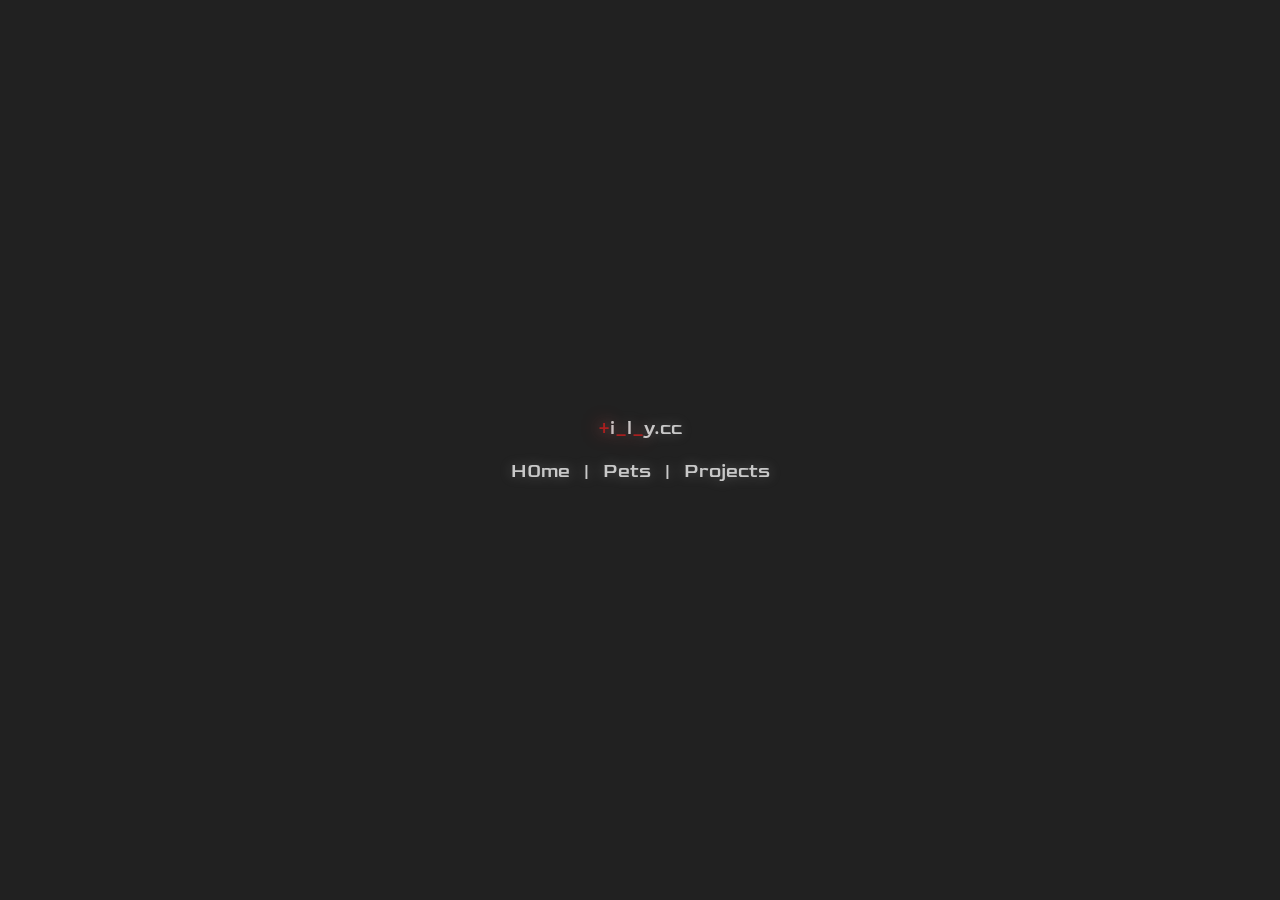
<file: index.html>
<!DOCTYPE html>
<html lang="en">
<head>
  <meta charset="UTF-8">
  <title>Fieldy.cc</title>
  <link rel="stylesheet" href="./style.css">
</head>
<body>
<!-- Container for both text scramble and nav text -->
<div class="text-container">
  <div class="text-change-container">
    <div class="text-change"></div>
  </div>
  
  <!-- Static nav text with multiple links separated by "|" -->
  <nav class="nav-text">
    <a href="index.html" class="nav-link">H0me</a> |
    <a href="pets.html" class="nav-link">Pets</a> | 
    <a href="#contact" class="nav-link">Projects</a>
  </nav>
</div>

<script src="./script.js"></script>
</body>
</html>
</file>
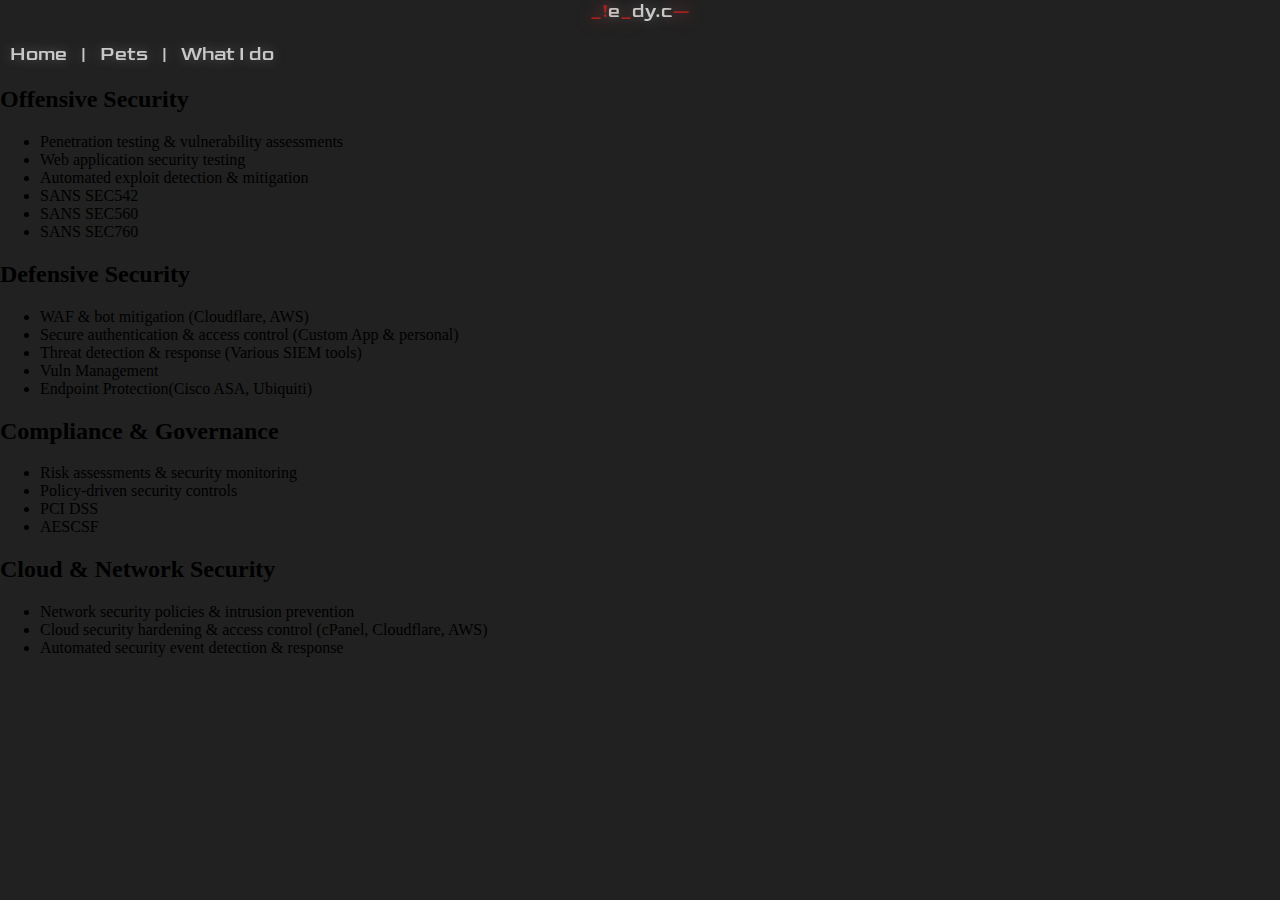
<file: projects.html>
<!DOCTYPE html>
<html lang="en">
<head>
  <meta charset="UTF-8">
  <title>What I do</title>
  <link rel="stylesheet" href="./style.css">
</head>
<body>
<div class="text-change-container">
    <div class="text-change"></div>
</div>
<nav class="nav-text">
    <a href="index.html" class="nav-link">Home</a> |
    <a href="pets.html" class="nav-link">Pets</a> | 
    <a href="projects.html" class="nav-link">What I do</a>
</nav>
<div class="projects-content">
    <section class="security-category">
        <h2>Offensive Security</h2>
        <ul>
            <li>Penetration testing &amp; vulnerability assessments</li>
            <li>Web application security testing</li>
            <li>Automated exploit detection &amp; mitigation</li>
            <li>SANS SEC542</li>
            <li>SANS SEC560</li>
            <li>SANS SEC760</li>
        </ul>
    </section>

    <section class="security-category">
        <h2>Defensive Security</h2>
        <ul>
            <li>WAF &amp; bot mitigation (Cloudflare, AWS)</li>
            <li>Secure authentication &amp; access control (Custom App & personal)</li>
            <li>Threat detection &amp; response (Various SIEM tools)</li>
            <li>Vuln Management</li>
            <li>Endpoint Protection(Cisco ASA, Ubiquiti)</li>
        </ul>
    </section>

    <section class="security-category">
        <h2>Compliance &amp; Governance</h2>
        <ul>
            <li>Risk assessments &amp; security monitoring</li>
            <li>Policy-driven security controls</li>
            <li>PCI DSS</li>
            <li>AESCSF</li>
        </ul>
    </section>

    <section class="security-category">
        <h2>Cloud &amp; Network Security</h2>
        <ul>
            <li>Network security policies &amp; intrusion prevention</li>
            <li>Cloud security hardening &amp; access control (cPanel, Cloudflare, AWS)</li>
            <li>Automated security event detection &amp; response</li>
        </ul>
    </section>
</div>
</body>
</html>
<script src="./script.js"></script>
</file>
<file: style.css>
@import 'https://fonts.googleapis.com/css2?family=Goldman&display=swap';
html,
body {
  background: #212121;
  height: 100%;
  margin: 0; /* Prevent body margin */
}

.text-container {
  display: flex;
  flex-direction: column;
  justify-content: center;
  align-items: center;
  height: 100vh; /* Full viewport height */
  text-align: center; /* Ensure all text is centered horizontally */
}

.text-change-container {
  width: 100%;
  justify-content: center;
  align-items: center;
  display: flex;
}

.text-change {
  font-family: 'Goldman', monospace;
  font-weight: normal;
  font-size: larger;
  color: #c8c8c8;
  filter: drop-shadow(0 0 0.3em rgba(200,200,200,0.3));
}

.dud {
  color: rgba(200,30,30,0.8);
  filter: drop-shadow(0 0 0.5em #f00);
}

nav.nav-text {
  font-family: 'Goldman', monospace;
  font-weight: normal;
  font-size: larger;
  color: #c8c8c8;
  filter: drop-shadow(0 0 0.3em rgba(200,200,200,0.3));
  margin-top: 20px; /* Add some space between the scrambled text and nav text */
  display: inline-block; /* Make sure nav text behaves like inline text for proper centering */
}

nav.nav-text a {
  color: #c8c8c8;
  text-decoration: none; /* Remove underline from links */
  padding: 0 10px; /* Add space between links */
}

nav.nav-text a:hover {
  color: #fff; /* Change text color on hover */
}

.gallery-container {
  display: grid;
  grid-template-columns: repeat(auto-fill, minmax(200px, 1fr)); /* Auto-adjust columns */
  gap: 20px; /* Space between gallery items */
  width: 55%; /* Gallery width */
  margin-top: 30px; /* Space from the navigation */
  padding: 20px;
}

.gallery-item img {
  width: 100%; /* Make images responsive */
  height: auto;
  border-radius: 8px; /* Rounded corners for images */
  filter: brightness(0.8);
  transition: transform 0.3s ease, filter 0.3s ease;
}

.gallery-item img:hover {
  transform: scale(1.05); /* Image zoom effect on hover */
  filter: brightness(1);
}
</file>
